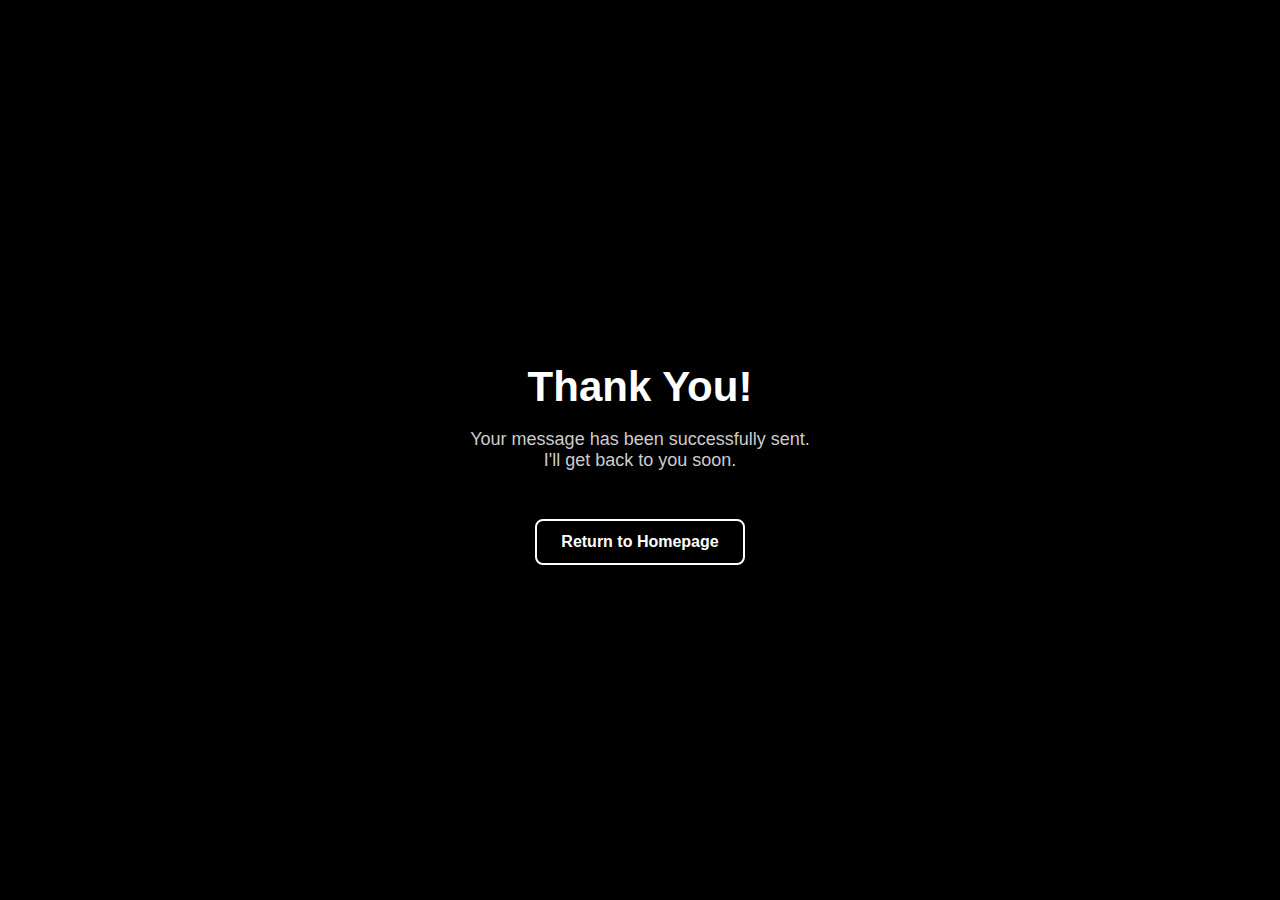
<file: Thankyou.html>
<!DOCTYPE html>
<html lang="en">
<head>
  <meta charset="UTF-8" />
  <meta name="viewport" content="width=device-width, initial-scale=1.0"/>
  <title>Thank You</title>
  <link rel="stylesheet" href="css/Thankyou.css" />
</head>
<body>
  <div class="message">
    <h1>Thank You!</h1>
    <p>Your message has been successfully sent.<br>I'll get back to you soon.</p>
    <a href="index.html" class="back-btn">Return to Homepage</a>
  </div>
</body>
</html>
</file>
<file: css/Thankyou.css>
body {
      margin: 0;
      background: #000;
      color: #fff;
      font-family: 'Segoe UI', Tahoma, Geneva, Verdana, sans-serif;
      display: flex;
      justify-content: center;
      align-items: center;
      height: 100vh;
      text-align: center;
    }

    .message {
      animation: fadeIn 1.2s ease forwards;
    }

    .message h1 {
      font-size: 42px;
      margin-bottom: 16px;
      color: #ffffff;
    }

    .message p {
      font-size: 18px;
      color: #ccc;
    }

    .back-btn {
      display: inline-block;
      margin-top: 30px;
      padding: 12px 24px;
      font-weight: 600;
      border: 2px solid #ffffff;
      background: transparent;
      color: #feffff;
      border-radius: 8px;
      text-decoration: none;
      transition: all 0.3s ease;
    }

    .back-btn:hover {
      background: #ffffff;
      color: #000000;
    }

    @keyframes fadeIn {
      from { opacity: 0; transform: translateY(20px); }
      to { opacity: 1; transform: translateY(0); }
    }
</file>
